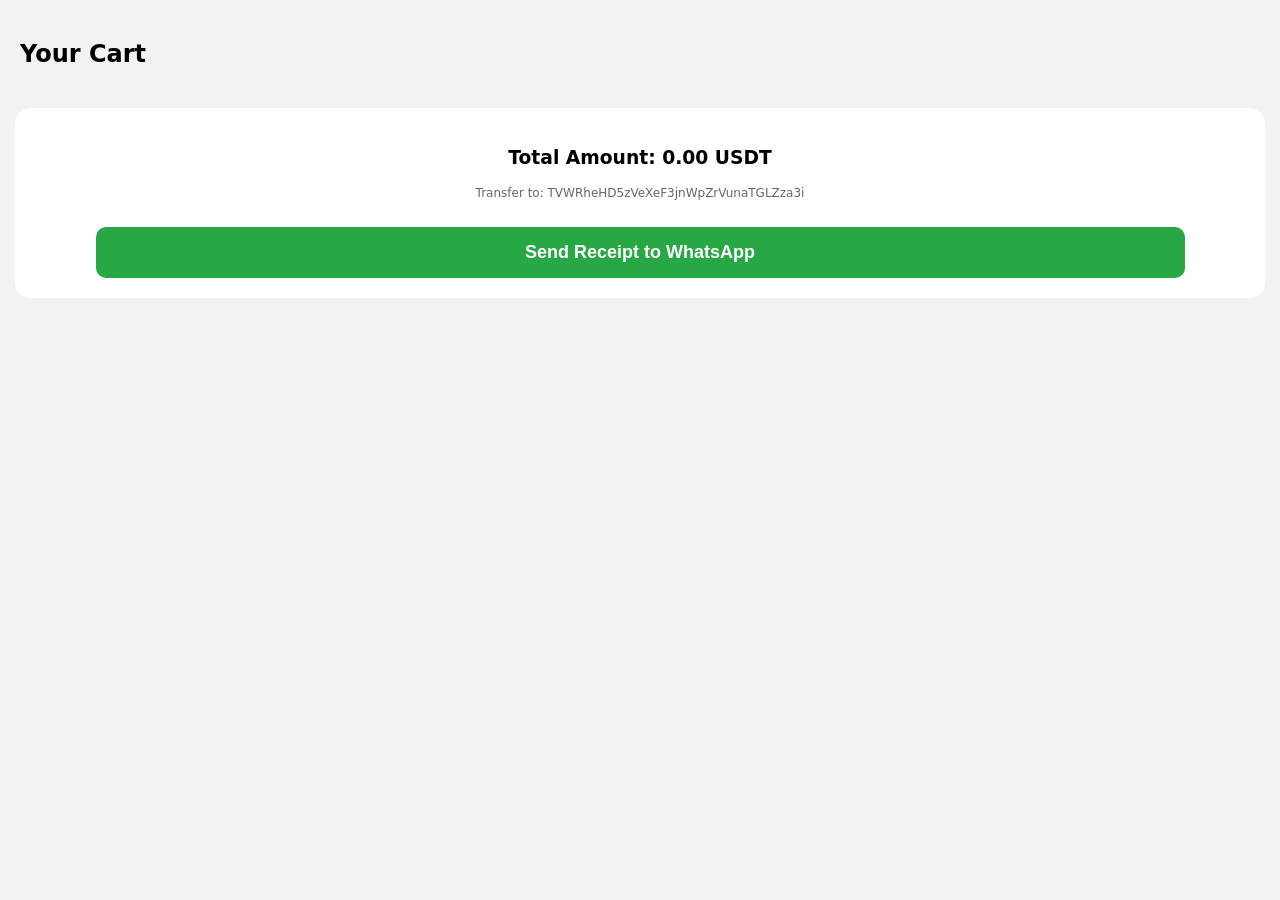
<file: checkout.html>
<!DOCTYPE html>
<html lang="en">
<head>
    <meta charset="UTF-8">
    <meta name="viewport" content="width=device-width, initial-scale=1.0">
    <title>Checkout | AutoSteam</title>
    <link rel="stylesheet" href="style.css">
    <style>
        .cart-item { display: flex; align-items: center; background: #fff; margin: 10px; padding: 10px; border-radius: 10px; }
        .cart-item img { width: 60px; height: 60px; border-radius: 5px; margin-right: 15px; }
        .total-box { background: #fff; padding: 20px; margin: 15px; border-radius: 15px; text-align: center; }
        .pay-btn { background: #28a745; color: white; padding: 15px; width: 90%; border: none; border-radius: 10px; font-size: 18px; font-weight: bold; }
    </style>
</head>
<body style="background:#f2f2f2;">
    <h2 style="padding:20px;">Your Cart</h2>
    <div id="cart-list"></div>
    
    <div class="total-box">
        <h3>Total Amount: <span id="total-price">0</span> USDT</h3>
        <p style="font-size: 12px; color: #666;">Transfer to: TVWRheHD5zVeXeF3jnWpZrVunaTGLZza3i</p>
        <button class="pay-btn" onclick="sendToWhatsApp()">Send Receipt to WhatsApp</button>
    </div>

    <script src="config.js"></script>
    <script>
        let cart = JSON.parse(localStorage.getItem('cart')) || [];
        const listDiv = document.getElementById('cart-list');
        let total = 0;

        cart.forEach(item => {
            total += (item.price * item.qty);
            listDiv.innerHTML += `
                <div class="cart-item">
                    <img src="${item.img}">
                    <div>
                        <h4>${item.name}</h4>
                        <p>${item.qty} x ${item.price} USDT</p>
                    </div>
                </div>`;
        });
        document.getElementById('total-price').innerText = total.toFixed(2);

        function sendToWhatsApp() {
            let msg = "Hello AutoSteam, I want to buy:%0A";
            cart.forEach(i => msg += `- ${i.name} (${i.qty}x)%0A`);
            msg += `%0A*Total: ${total.toFixed(2)} USDT*`;
            window.location.href = `https://wa.me/964750XXXXXXX?text=${msg}`; // ژمارەی خۆت لێرە دابنێ
        }
    </script>
</body>
</html>
</file>
<file: style.css>
:root { --primary: #ff6a00; --bg: #f8f9fa; --text: #333; }
body { font-family: -apple-system, system-ui, sans-serif; background: var(--bg); margin: 0; padding-bottom: 80px; overflow-x: hidden; }

/* Header & Search */
.top-nav { background: #fff; padding: 12px; position: sticky; top: 0; z-index: 1000; box-shadow: 0 2px 8px rgba(0,0,0,0.06); }
.logo { font-size: 24px; font-weight: 800; text-align: center; margin-bottom: 10px; color: var(--text); }
.logo span { color: var(--primary); }
.search-box { display: flex; background: #f1f1f1; border-radius: 25px; padding: 4px 12px; border: 1px solid #ddd; }
.search-box input { flex: 1; border: none; background: none; padding: 8px; outline: none; font-size: 14px; }
.search-box button { background: var(--primary); color: #fff; border: none; border-radius: 20px; padding: 0 15px; font-weight: bold; }

/* Grid System */
.main-grid { display: grid; grid-template-columns: 1fr 1fr; gap: 12px; padding: 12px; }
.card { background: #fff; border-radius: 12px; overflow: hidden; border: 1px solid #eee; display: flex; flex-direction: column; transition: transform 0.2s; }
.card img { width: 100%; height: 160px; object-fit: contain; background: #fff; opacity: 0; transition: opacity 0.4s ease; }
.card-info { padding: 10px; flex-grow: 1; display: flex; flex-direction: column; justify-content: space-between; }
.card h4 { font-size: 12px; height: 32px; overflow: hidden; margin: 5px 0; color: #555; line-height: 1.3; }
.price { color: #d00; font-size: 16px; font-weight: 800; margin-bottom: 8px; }
.add-btn { background: var(--primary); color: #fff; border: none; padding: 8px; border-radius: 6px; font-weight: bold; font-size: 12px; cursor: pointer; }

/* Bottom Nav */
.bottom-nav { position: fixed; bottom: 0; width: 100%; background: #fff; display: flex; justify-content: space-around; padding: 12px 0; border-top: 1px solid #eee; z-index: 1001; }
.nav-item { text-align: center; font-size: 11px; font-weight: 600; color: #666; flex: 1; }
#cart-count { background: #ff3b30; color: #fff; padding: 2px 6px; border-radius: 10px; font-size: 10px; position: absolute; top: -5px; right: 15%; }

/* Loader & Modal */
.loader { text-align: center; padding: 20px; color: #888; display: none; }
.modal { display: none; position: fixed; top: 0; left: 0; width: 100%; height: 100%; background: rgba(0,0,0,0.6); z-index: 2000; align-items: center; justify-content: center; backdrop-filter: blur(4px); }
.modal-content { background: #fff; width: 88%; padding: 20px; border-radius: 20px; max-height: 70vh; overflow-y: auto; }
.pay-btn { background: #28a745; color: #fff; border: none; padding: 14px; width: 100%; border-radius: 12px; font-size: 16px; font-weight: bold; margin-top: 15px; }
.close-btn { background: #f1f1f1; border: none; padding: 10px; width: 100%; border-radius: 10px; margin-top: 8px; color: #666; }
/* ئەمانە بۆ بەشی سێرچ و کەتێگۆرییەکان زیاد کراون */
.category-scroll {
    display: flex;
    overflow-x: auto;
    padding: 10px 5px;
    gap: 10px;
    scrollbar-width: none;
}
.category-scroll::-webkit-scrollbar { display: none; }

.cat-item {
    background: #fff;
    padding: 8px 16px;
    border-radius: 20px;
    font-size: 13px;
    font-weight: 600;
    border: 1px solid #ddd;
    box-shadow: 0 2px 4px rgba(0,0,0,0.05);
    white-space: nowrap;
}

.skeleton-card {
    height: 220px;
    background: linear-gradient(90deg, #f0f0f0 25%, #e0e0e0 50%, #f0f0f0 75%);
    background-size: 200% 100%;
    animation: skeleton-loading 1.5s infinite;
    border-radius: 12px;
}
@keyframes skeleton-loading {
    0% { background-position: 200% 0; }
    100% { background-position: -200% 0; }
}
</file>
